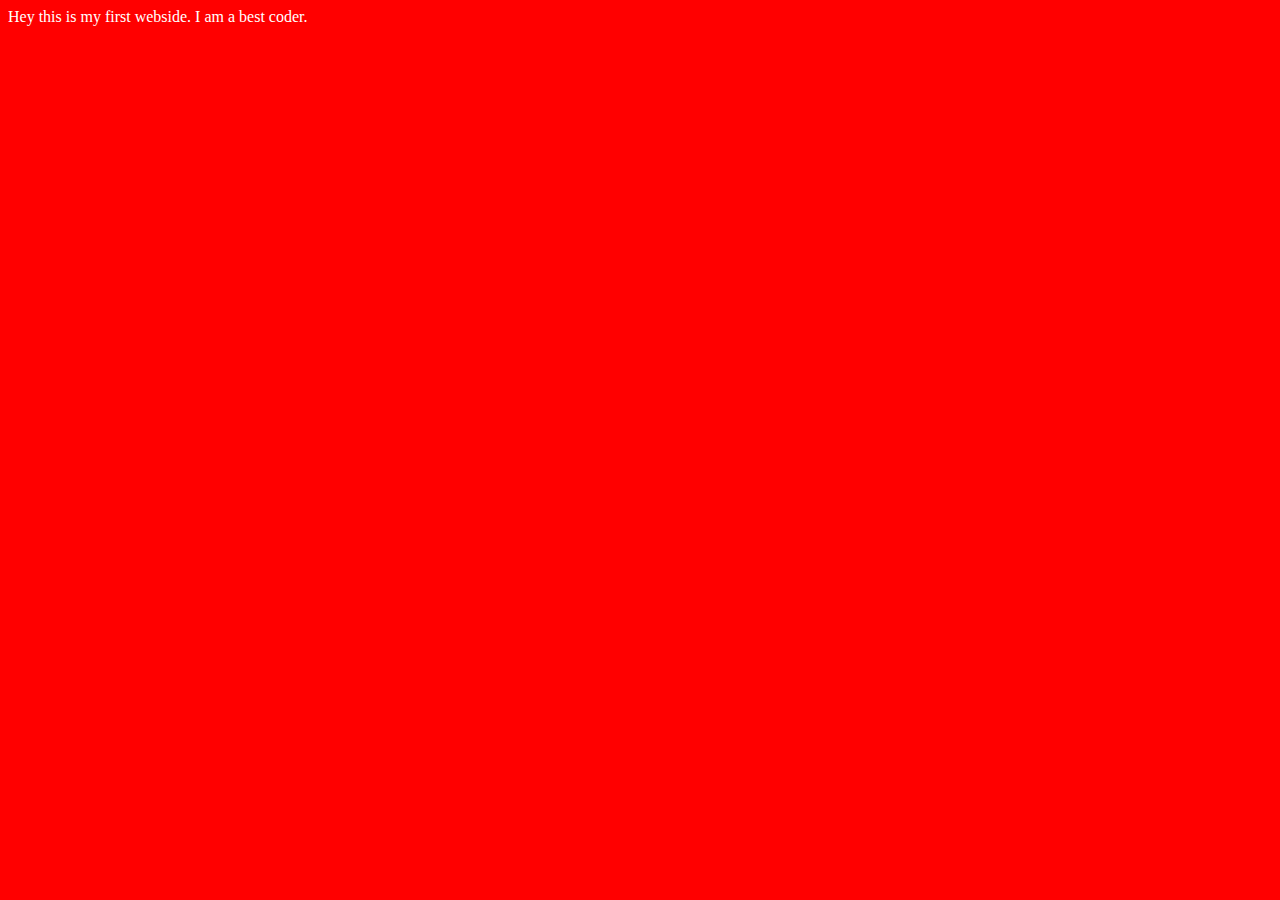
<file: 02. First HTML Website/index.html>
<!DOCTYPE html>
<html lang="en">
<head>
    <meta charset="UTF-8">
    <meta name="viewport" content="width=device-width, initial-scale=1.0">
    <title>Pradeep ki first website</title>
    <link rel="stylesheet" href="style.css">
</head>
<body>
    Hey this is my first webside. I am a best coder.

    <script src="script.js"></script>
</body>
</html>
</file>
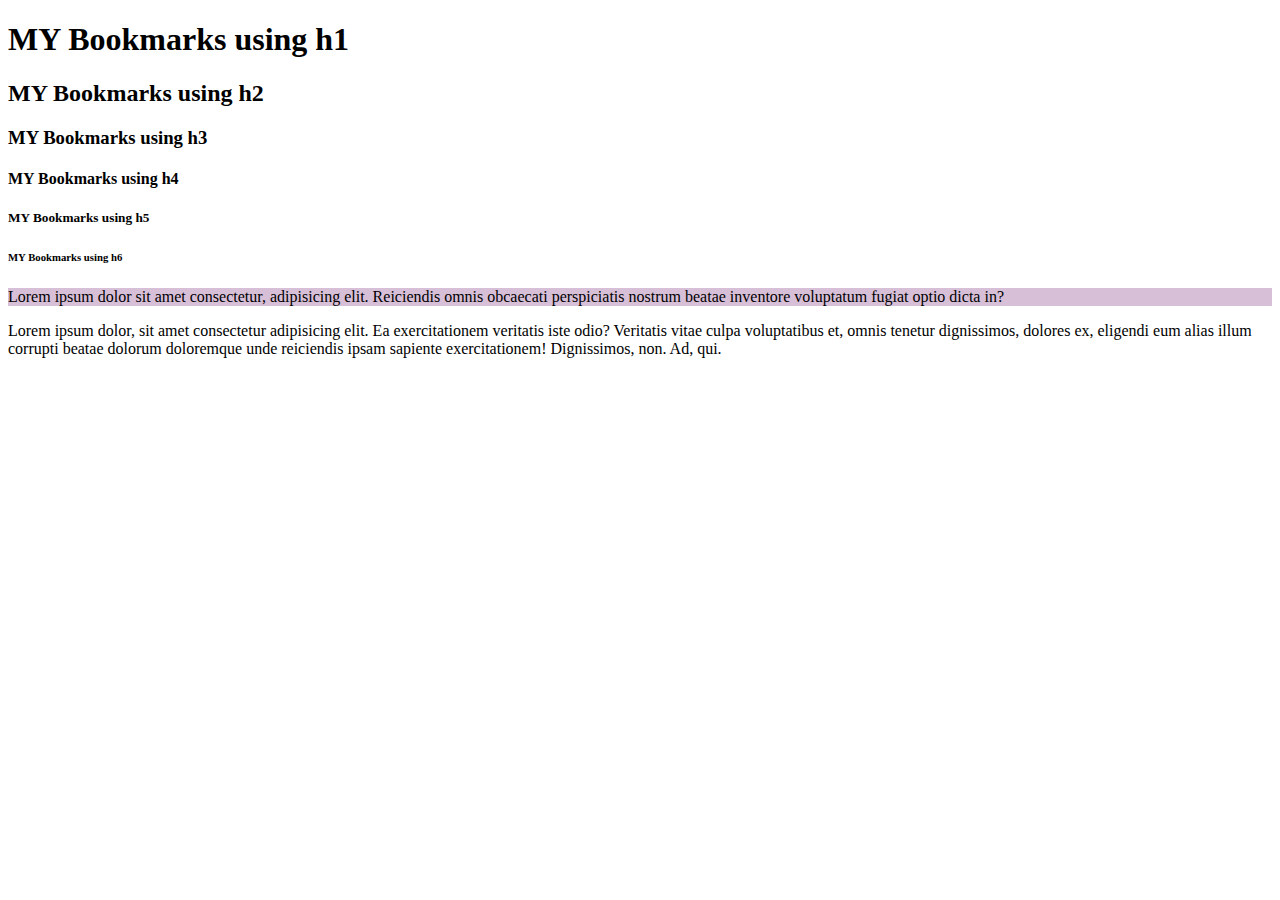
<file: 04. Heading Paragraphs and Links/index.html>
<!DOCTYPE html>
<html lang="en">
<head>
    <meta charset="UTF-8">
    <meta name="viewport" content="width= , initial-scale=1.0">
    <title>My bookmarks</title>
    <!-- <link rel="stylesheet" href="style.css"> -->
</head>
<body>
    <h1>MY Bookmarks using h1</h1>
    <h2>MY Bookmarks using h2</h2>
    <h3>MY Bookmarks using h3</h3>
    <h4>MY Bookmarks using h4</h4>
    <h5>MY Bookmarks using h5</h5>
    <h6>MY Bookmarks using h6</h6>

    <p style="background-color:thistle;">Lorem ipsum dolor sit amet consectetur, adipisicing elit. Reiciendis omnis obcaecati perspiciatis nostrum beatae inventore voluptatum fugiat optio dicta in?</p>

    <p>Lorem ipsum dolor, sit amet consectetur adipisicing elit. Ea exercitationem veritatis iste odio? Veritatis vitae culpa voluptatibus et, omnis tenetur dignissimos, dolores ex, eligendi eum alias illum corrupti beatae dolorum doloremque unde reiciendis ipsam sapiente exercitationem! Dignissimos, non. Ad, qui.</p>
</body>
</html>
</file>
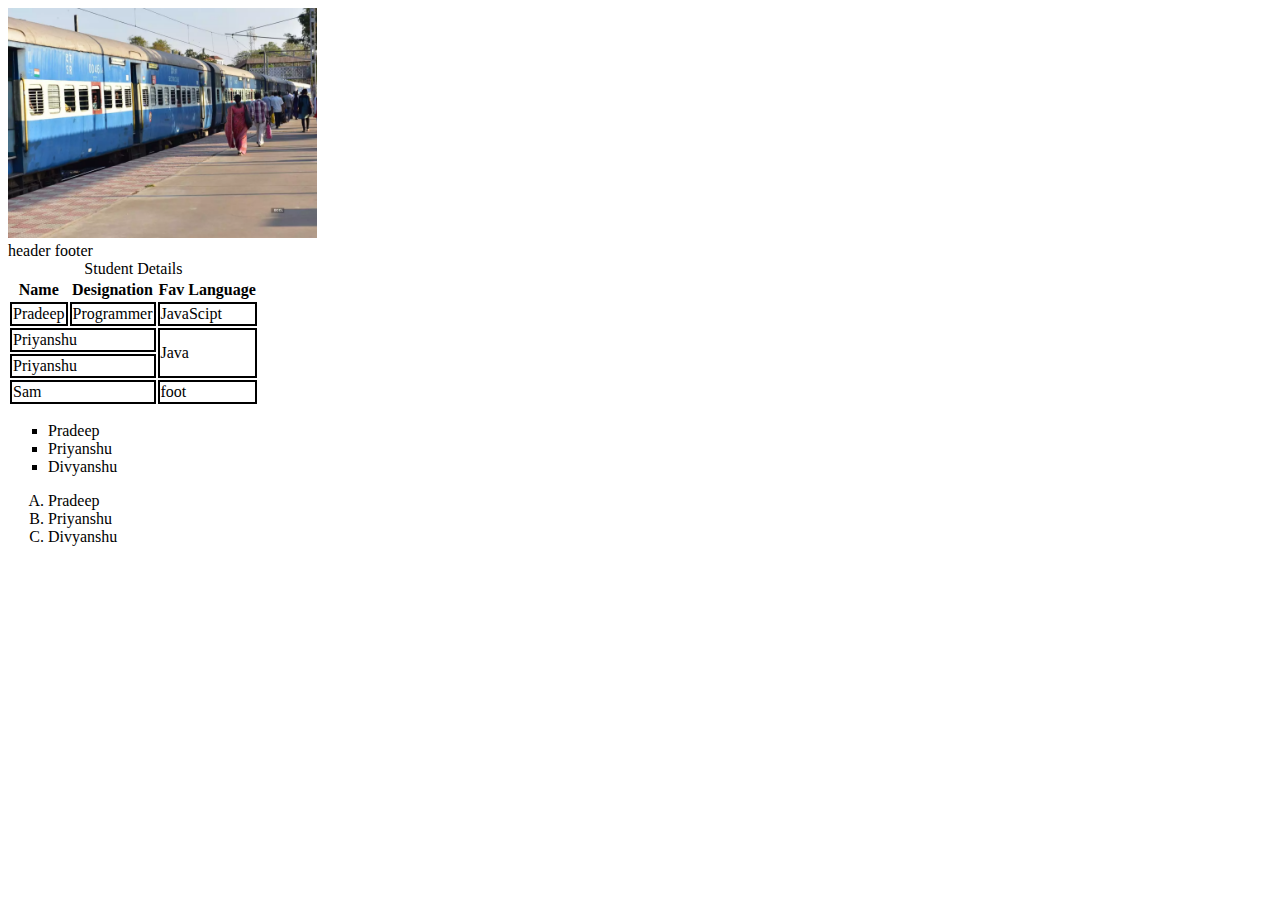
<file: 05. Image Lists and Tables/index.html>
<!DOCTYPE html>
<html lang="en">
<head>
    <meta charset="UTF-8">
    <meta name="viewport" content="width=device-width, initial-scale=1.0">
    <title>Images</title>
    <link rel="stylesheet" href="style.css">
</head>
<body>
    <img height="230" src="image2.png" alt="Train image">

    <br>
    <table>
        <caption>Student Details</caption>

        <thead>
            <!-- header contant -->
             header
        </thead>

        <tfoot>
            <!-- footer contant -->
             footer 
        </tfoot>

    <thead>
        <tr>
            <th>Name</th>
            <th>Designation</th>
            <th>Fav Language</th>
        </tr>
    </thead>

    <tbody>
        <tr>
            <td>Pradeep</td>
            <td>Programmer</td>
            <td>JavaScipt</td>
        </tr>
    
        <tr>
            <td colspan="2">Priyanshu</td>
            <td rowspan="2">Java</td>
        </tr>

        <tr>
            <td colspan="2">Priyanshu</td>
            
        </tr>
     </tbody>

    <tfoot>
        <tr>
            <td colspan="2">Sam</td>
            <td rowspan="2">foot</td>
        </tr> 
      </tfoot>
    </table>

    <ul type="square">
        <li>Pradeep</li>
        <li>Priyanshu</li>
        <li>Divyanshu</li>
    </ul>

    <ol type="A">
        <li>Pradeep</li>
        <li>Priyanshu</li>
        <li>Divyanshu</li>
    </ol>

</body>
</html>
</file>
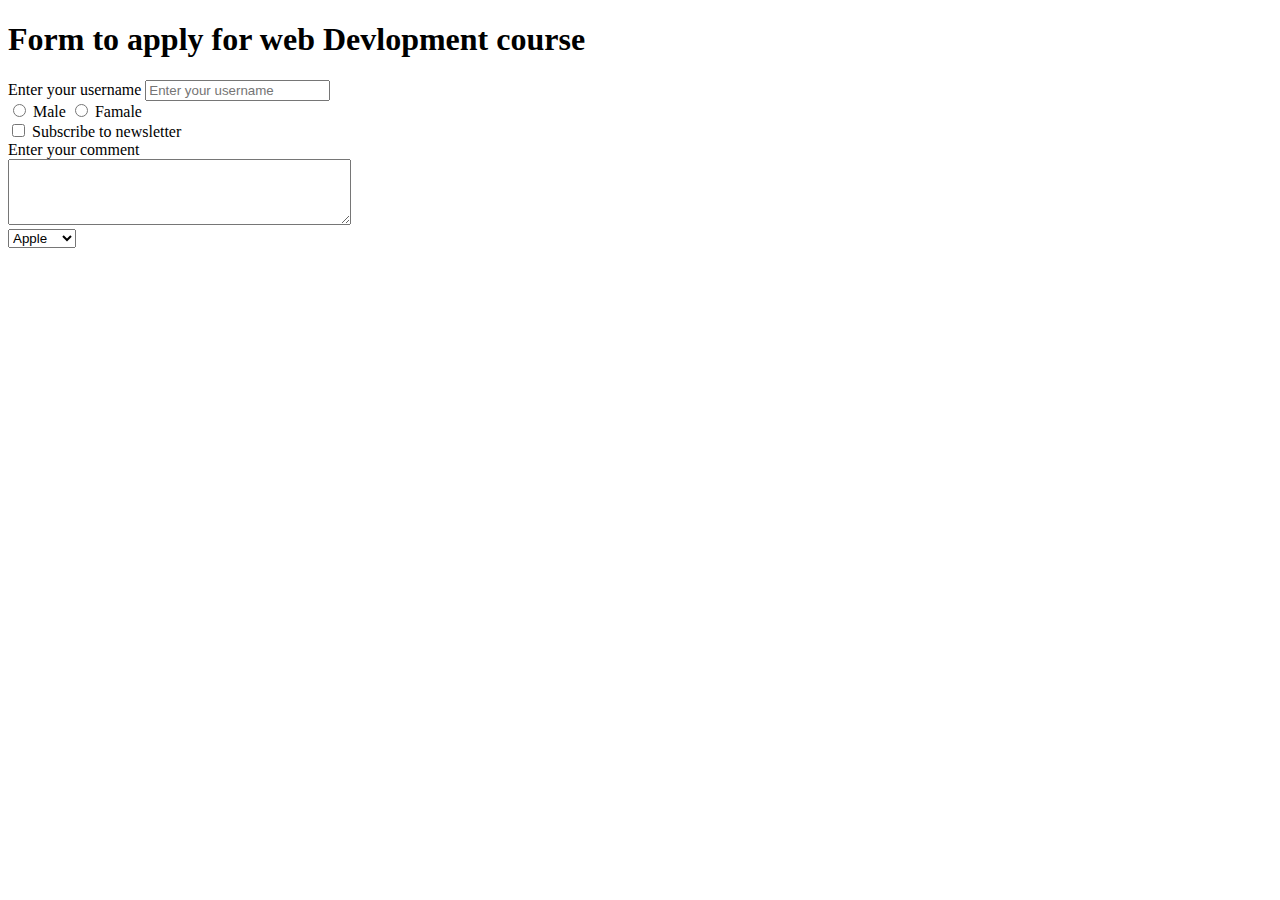
<file: 07. Forms and input tags in HTML/index.html>
<!DOCTYPE html>
<html lang="en">

<head>
    <meta charset="UTF-8">
    <meta name="viewport" content="width=device-width, initial-scale=1.0">
    <title>Form - Lets learn it</title>
</head>

<body>
    <h1>Form to apply for web Devlopment course </h1>
    <form action="post">
        <div>
            <label for="username">Enter your username</label>
            <input type="text" name="username" placeholder="Enter your username">
        </div>
        <div>
            <input type="radio" id="male" name="gender" value="male">
            <label for="male">Male</label>
            <input type="radio" id="famale" name="gender" value="famale">
            <label for="famale">Famale</label>
        </div>

        <div></div>
        <input type="checkbox" id="subscribe" name="subscribe" value="yes">
        <label for="subscribe">Subscribe to newsletter</label>
        </div>
        <div>
            <label for="comment">Enter your comment</label>
            <br>
            <textarea name="comment" id="comment" rows="4" cols="40"></textarea>
        </div>
        <div>
            <select name="fruits">
                <option value="apple">Apple</option>
                <option value="banana">Banana</option>
                <option value="cherry">cherry</option>
            </select>
        </div>
    </form>

</body>

</html>
</file>
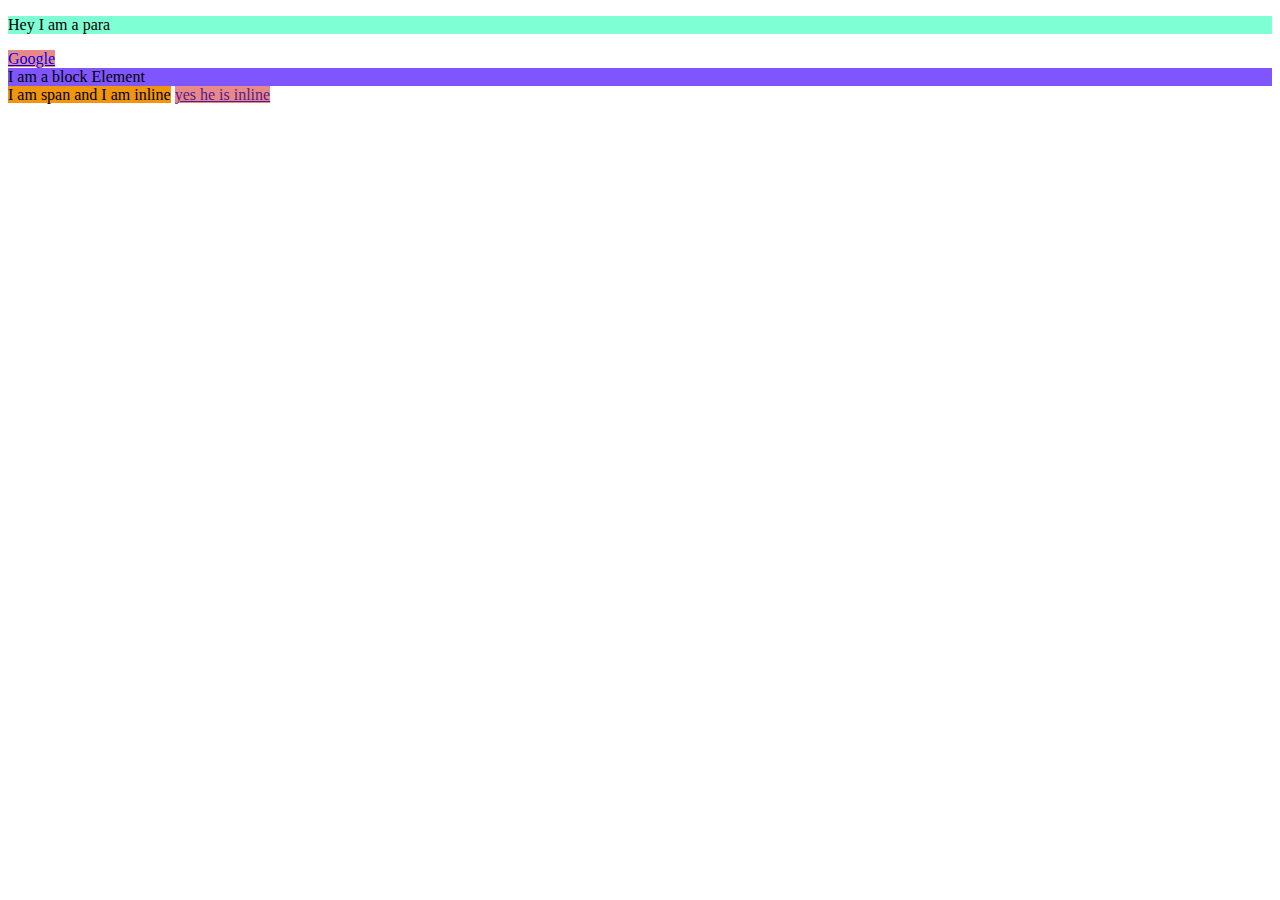
<file: 08. Inline  Block Elements/index.html>
<!DOCTYPE html>
<html lang="en">
<head>
    <meta charset="UTF-8">
    <meta name="viewport" content="width=device-width, initial-scale=1.0">
    <title>Inline and Block Element - HTML</title>
     <link rel="stylesheet" href="style.css">
</head>
<body>

    <p>Hey I am a para</p>
    <a href="http//google.com">Google</a>
    <div>I am a block Element</div>
    <span>I am span and I am inline</span>
    <a href="">yes he is inline</a>

</body>
</html>
</file>
<file: 09. Id  Classes/index.html>
<!DOCTYPE html>
<html lang="en">
<head>
    <meta charset="UTF-8">
    <meta name="viewport" content="width=device-width, initial-scale=1.0">
    <title>ID and Classes</title>
    <link rel="stylesheet" href="style.css">
</head>
<body>
    <div id="firstdiv" class="red bg-yellow">First</div>
    <div id="seconddiv">Second</div>
    <span class="red"></span>
</body>
</html>
</file>
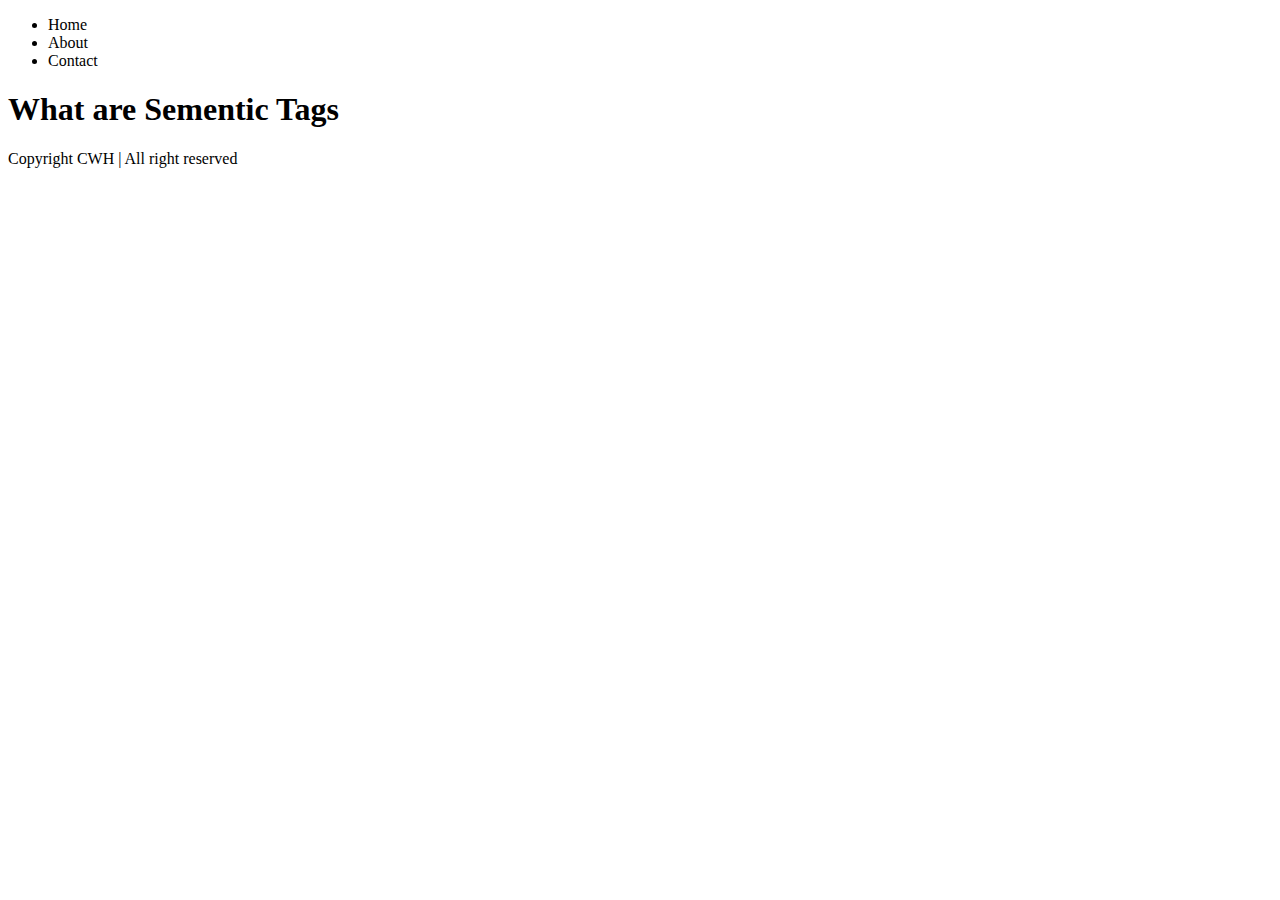
<file: 11. Semantic Tags  in HTML/index.html>
<!DOCTYPE html>
<html lang="en">
<head>
    <meta charset="UTF-8">
    <meta name="viewport" content="width=device-width, initial-scale=1.0">
    <title>Document</title>
</head>
<body>
    <header>
        <nav>
            <ul>
                <li>Home</li>
                <li>About</li>
                <li>Contact</li>
            </ul>
        </nav>
    </header>

    <main>
       <h1>What are Sementic Tags</h1>
    </main>

    <footer>
        Copyright CWH | All right reserved 
    </footer>
</body>
</html>
</file>
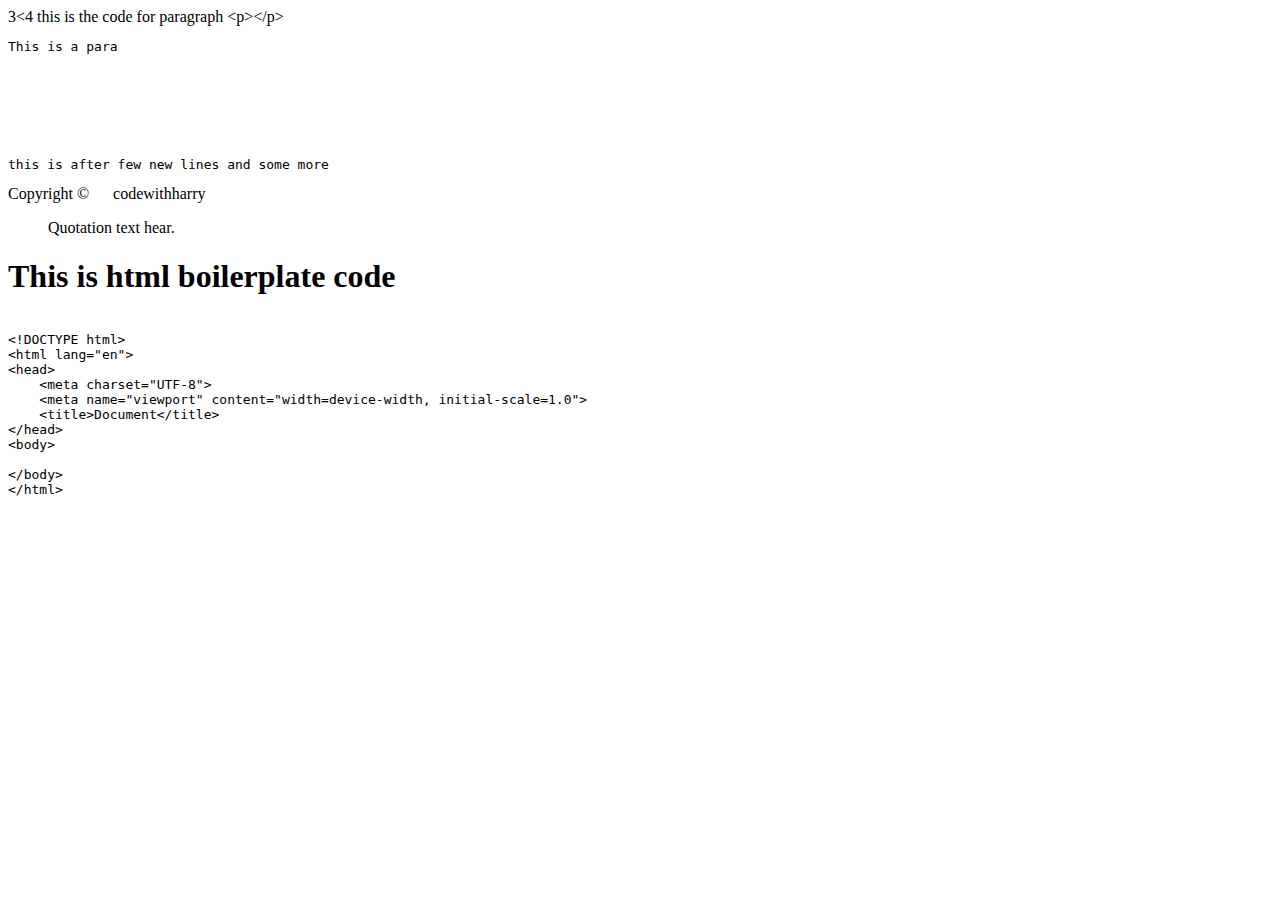
<file: 13. Entities Code tag and more on HTML/index.html>
<!DOCTYPE html>
<html lang="en">

<head>
<meta charset="UTF-8">
<meta name="viewport" content="width=device-width, initial-scale=1.0">
<title>Document</title>
</head>

<body>
3<4 this is the code for paragraph &lt;p&gt;&lt;/p&gt; <pre>
<p>This is a para</p>





this is after few new lines and some more
</pre>

Copyright &copy;&nbsp;&nbsp;&nbsp;&nbsp;&nbsp; codewithharry

<blockquote city="source url">
Quotation text hear.
</blockquote>
<h1>This is html boilerplate code</h1>
<pre><code>
&lt;!DOCTYPE html&gt;
&lt;html lang="en"&gt;
&lt;head&gt;
    &lt;meta charset="UTF-8"&gt;
    &lt;meta name="viewport" content="width=device-width, initial-scale=1.0"&gt;
    &lt;title&gt;Document&lt;/title&gt;
&lt;/head&gt;
&lt;body&gt;
    
&lt;/body&gt;
&lt;/html&gt;
</code></pre>
</body>

</html>
</file>
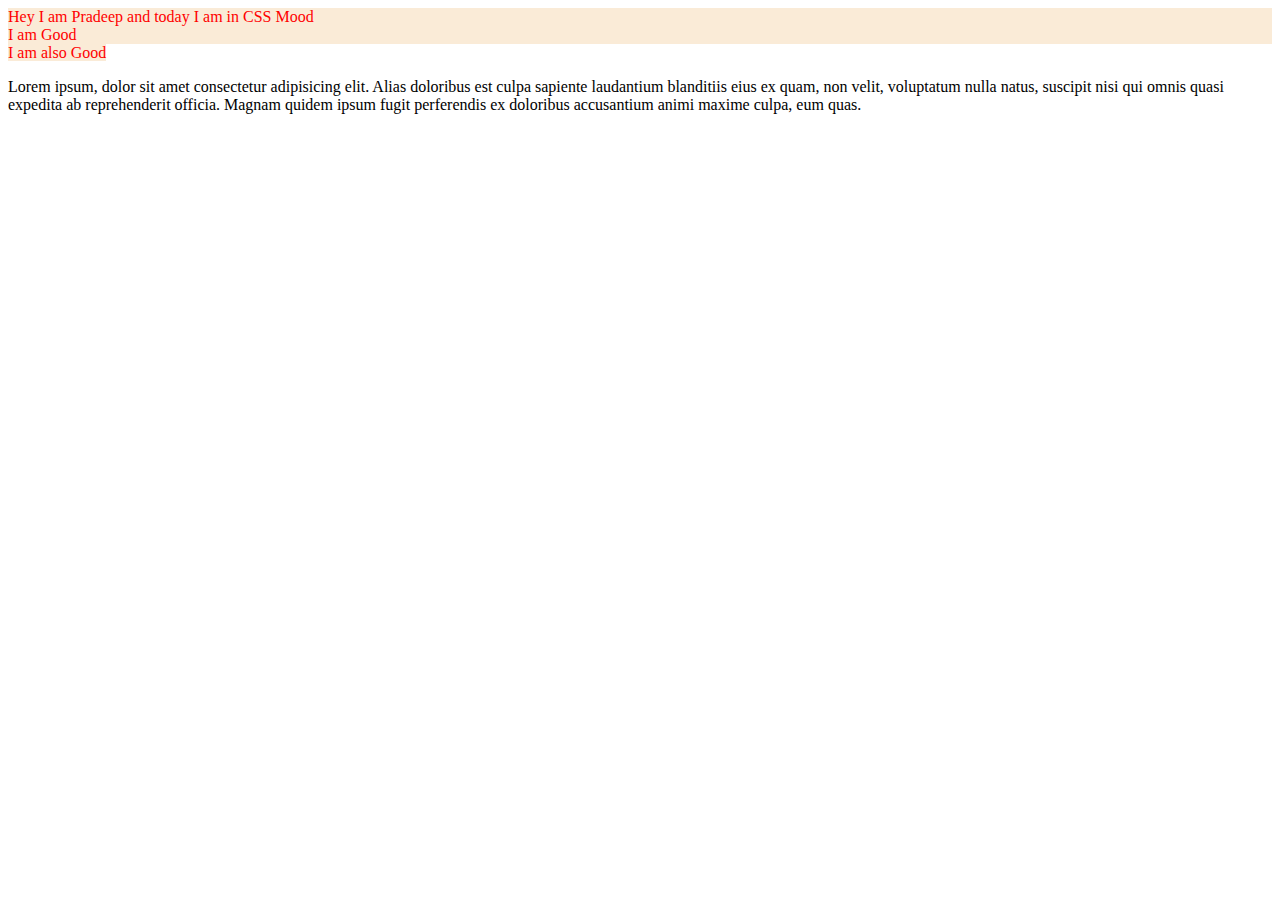
<file: 14. Introduction to CSS/index.html>
<!DOCTYPE html>
<html lang="en">
<head>
    <meta charset="UTF-8">
    <meta name="viewport" content="width=device-width, initial-scale=1.0">
    <title>CSS</title>
    <style>
        div,span{
            color: red;
            background-color: antiquewhite;
        }
    </style>
</head>
<body>
    <div>
        Hey I am Pradeep and today I am in CSS Mood
    </div>

    <div>
        I am Good
    </div>

    <span> I am also Good </span>

    <p>Lorem ipsum, dolor sit amet consectetur adipisicing elit. Alias doloribus est culpa sapiente laudantium blanditiis eius ex quam, non velit, voluptatum nulla natus, suscipit nisi qui omnis quasi expedita ab reprehenderit officia. Magnam quidem ipsum fugit perferendis ex doloribus accusantium animi maxime culpa, eum quas.
    </p>
</body>
</html>
</file>
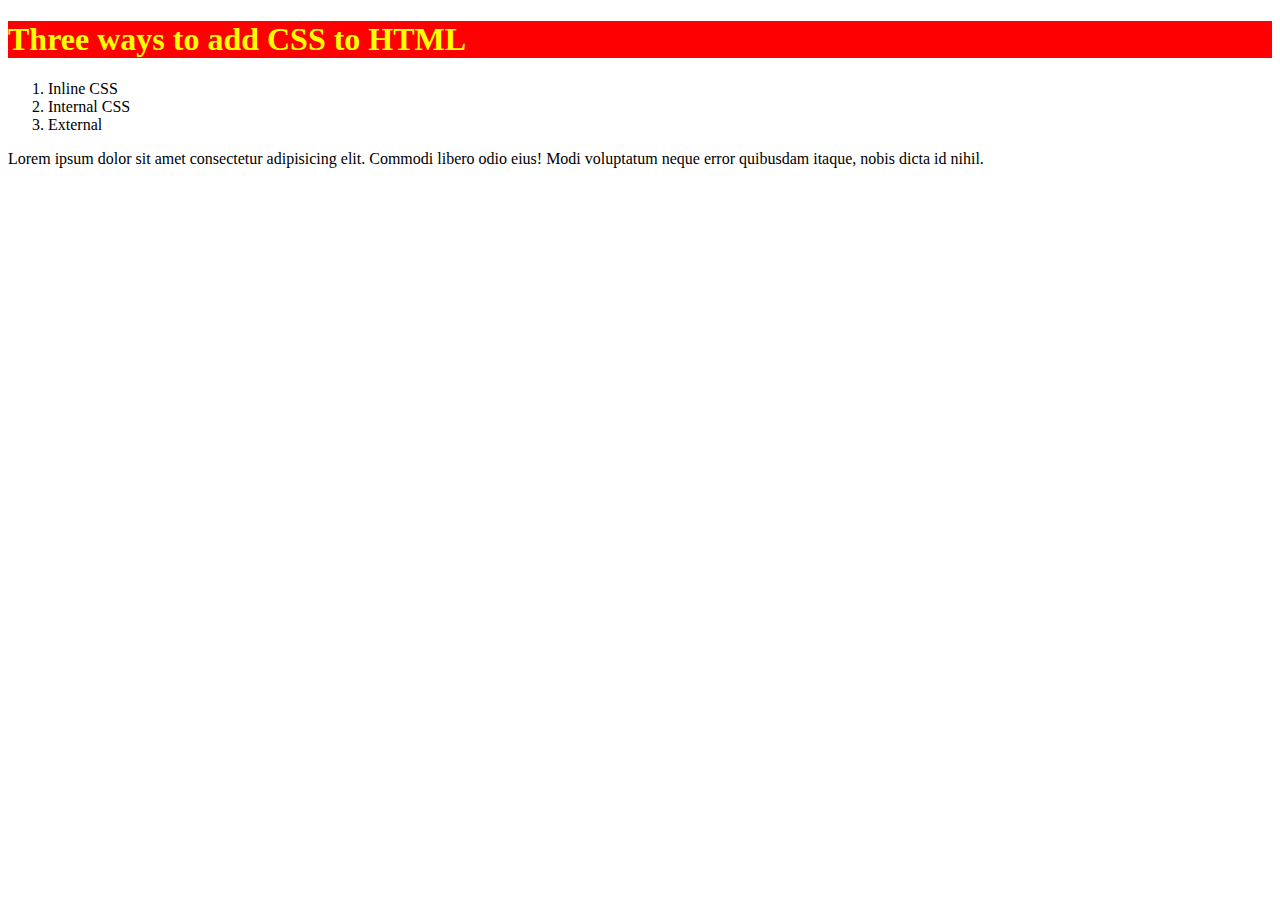
<file: 15. Inline-Internal-External CSS/index.html>
<!DOCTYPE html>
<html lang="en">
<head>
    <meta charset="UTF-8">
    <meta name="viewport" content="width=device-width, initial-scale=1.0">
    <title>CSS</title>
    <!-- <style>
        h1{
            background-color: red;
            color: yellow;
        }
    </style> -->
    <link rel="stylesheet" href="style.css">
</head>
<body>
    <!-- <h1 style="color: yellow;background-color: red;">Three ways to add CSS to HTML</h1> -->
     <h1>Three ways to add CSS to HTML</h1>
    <div>
        <ol>
            <li>Inline CSS</li>
            <li>Internal CSS</li>
            <li>External</li>
        </ol>
    </div> 
    <p>Lorem ipsum dolor sit amet consectetur adipisicing elit. Commodi libero odio eius! Modi voluptatum neque error quibusdam itaque, nobis dicta id nihil.</p>
</body>
</html>
</file>
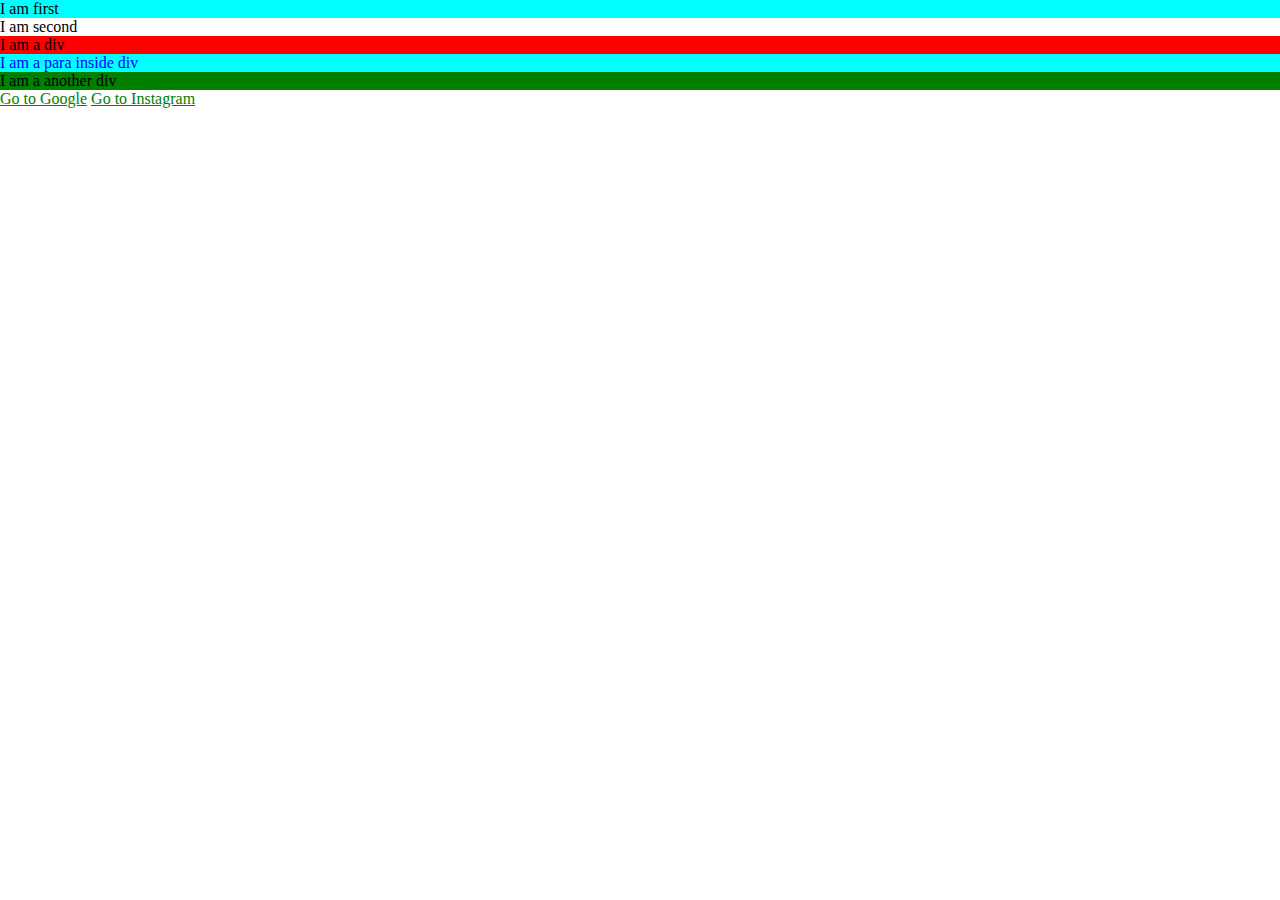
<file: 17. CSS Selectors/index.html>
<!DOCTYPE html>
 <html lang="en">
 <head>
    <meta charset="UTF-8">
    <meta name="viewport" content="width=device-width, initial-scale=1.0">
    <title>CSS Selectors</title>
    <style>
        /* Element Selectors */
        /* div{
            background-color: red;
        } */


        /* class selectors */
        .red{
            background-color: red;
        }

        /* Id Selector */
        #green{
           background-color: green; 
        }

        /* Child Selectors */
        div > P{
            color: blue;
            background-color: rgb(242, 155, 155);
        }

        /* Descendant Selector */
        div p {
            color: blue;
            background-color: brown;
        }

            /* Universal Selector */
            * {
                margin:0;
                padding:0;
            }

         /* Pseudo Selector  */
         a:visited {
            color: yellow;
         }

         a:link {
            color: green;
         }
        
         a:active {
            background-color: red;
         }

         a:hover{
            background-color: rgb(103, 229, 254);
        }

        p:first-child{
            background-color: aqua;
        }

    </style>
 </head>
 <body>
    <main>
        <p>I am first</p>
        <p>I am second</p>
    </main>

    <div class="red">
        I am a div
        <article>
            <p>I am a para inside div</p>
        </article> 
    </div>

    <div id="green">
        I am a another div
    </div>

    <a href="https://www.google.com">Go to Google</a>
    <a href="https://www.instagram.com">Go to Instagram</a>
    
 </body>
 </html>
</file>
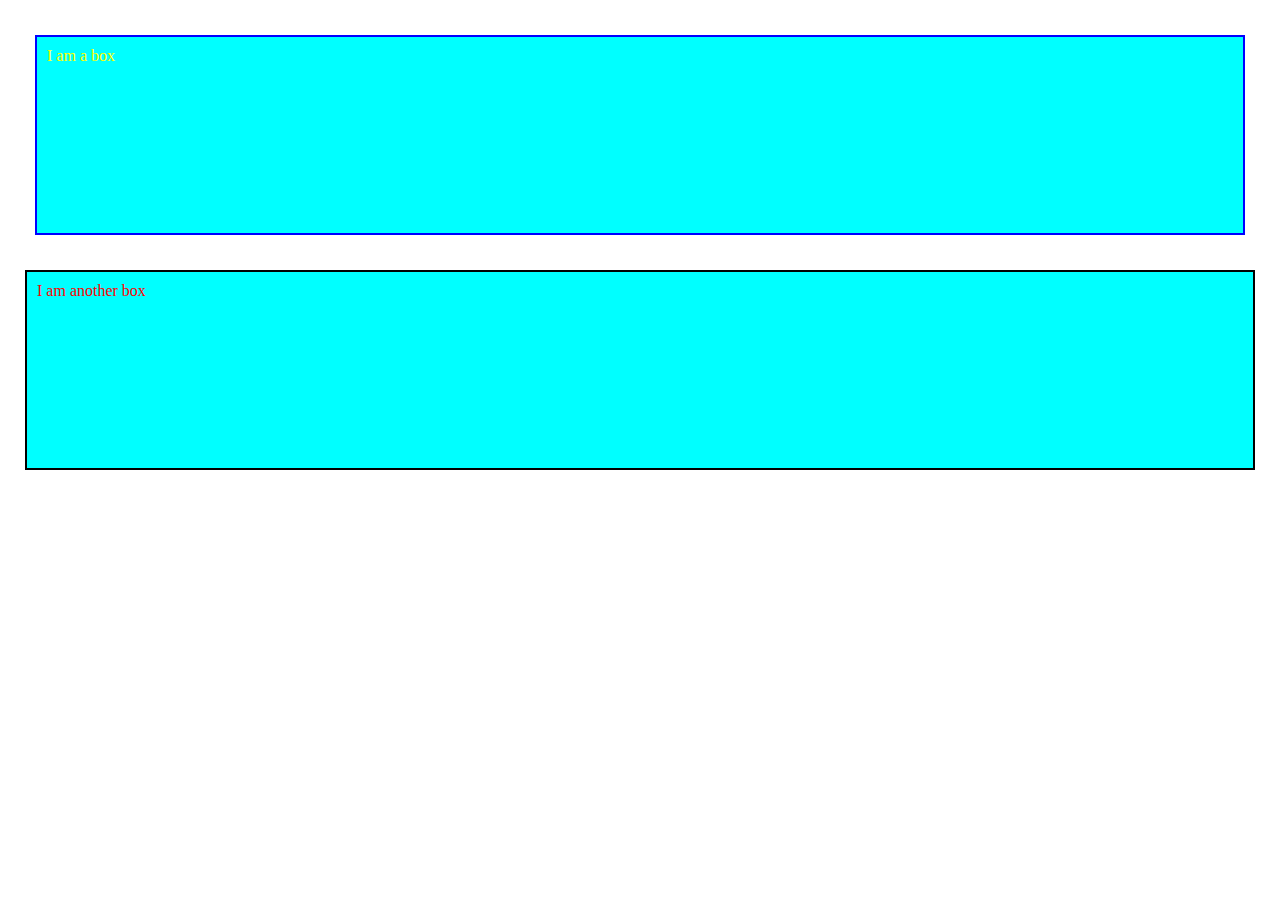
<file: 18. CSS Box Model Margin, Padding-Borders/index.html>
<!DOCTYPE html>
<html lang="en">

<head>
    <meta charset="UTF-8">
    <meta name="viewport" content="width=device-width, initial-scale=1.0">
    <title>CSS Boxmodel</title>
    <style>
        *{
            margin: 0;
            padding: 0;
        }

        .box {
            background-color: aqua;
        }
        .box1{
            color: yellow;
            padding: 10px;
            margin:35px;
            border: 2px solid blue;
            height: 200px;
            box-sizing: border-box;
        }
        .box2{
            color:red;
            padding: 10px;
            margin:25px;
            border: 2px solid black;
            height: 200px;
            box-sizing: border-box;
        }
    </style>
</head>

<body>
    <div class="box box1">I am a box</div>
    <div class="box box2">I am another box</div>
</body>

</html>
</file>
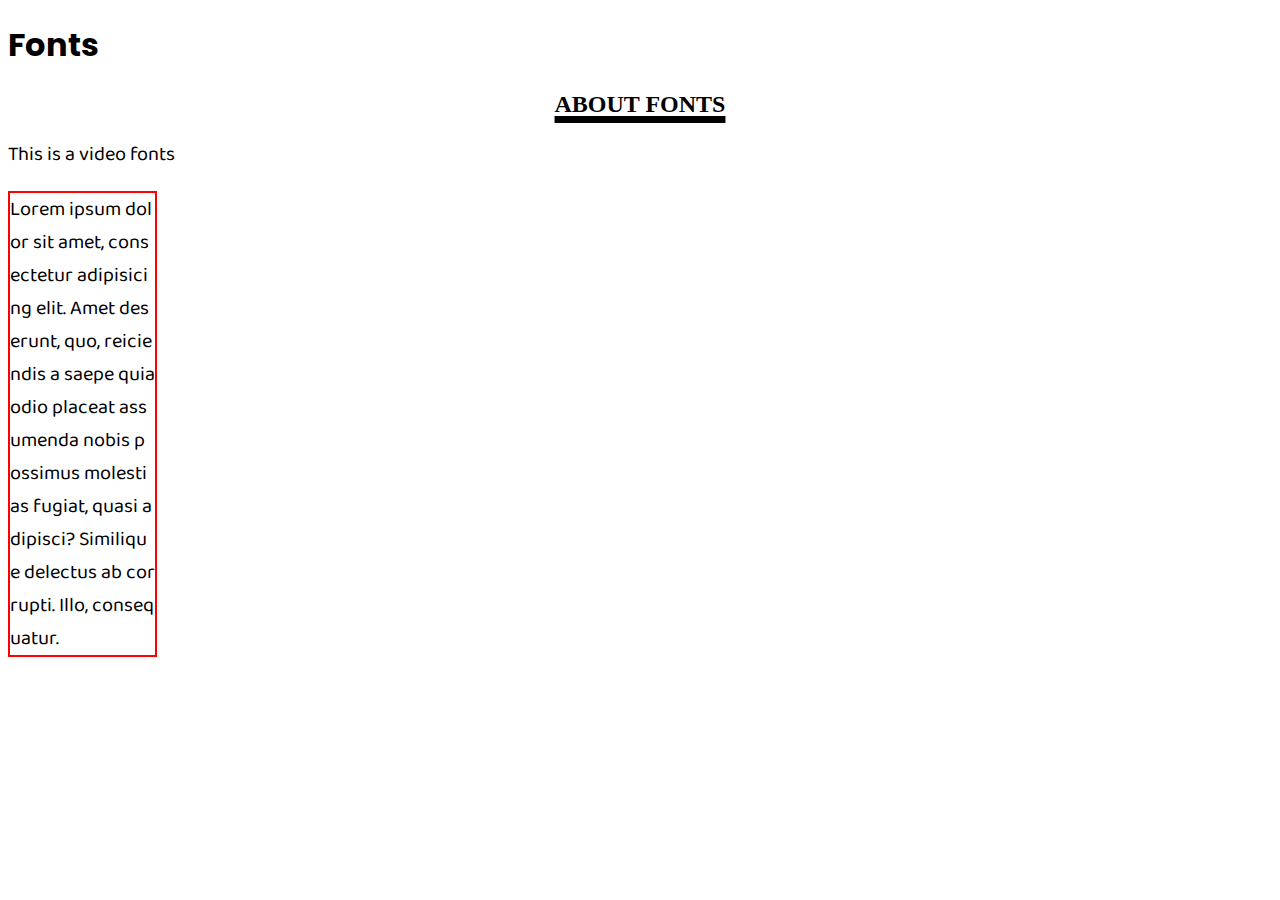
<file: 19. CSS Fonts Text-Color Properties/index.html>
<!DOCTYPE html>
<html lang="en">

<head>
    <meta charset="UTF-8">
    <meta name="viewport" content="width=device-width, initial-scale=1.0">
    <title>Fonts</title>
    <style>
        @import url('https://fonts.googleapis.com/css2?family=Baloo+Bhai+2&family=Poppins:wght@300&display=swap');

        h1 {
            font-family: 'Poppins', 'Lucida Sans', 'Lucida Sans Regular', 'Lucida Grande', 'Lucida Sans Unicode', Geneva, Verdana, sans-serif
        }

        p {
            /* font-family: 'Segoe UI', Tahoma, Geneva, Verdana, sans-serif; */
            font-family: 'Baloo Bhai 2', sans-serif;
            font-size: 20px;
            /* font-style:italic;
            font-weight: 500;  */
        }

        h2 {
            text-align: center;
            text-transform: uppercase;
            text-decoration: underline;
            /* text-decoration-style: dotted; */
            text-decoration-thickness: 7px;
            /* text-indent: 45px; */
        }

        .lorem {
            border: 2px solid red;
            width: 145px;
            word-break: break-all;
            /* text-overflow: ellipsis;
            overflow: hidden; */
        }
    </style>
</head>

<body>
    <div>
        <!-- https://codepen.io/web-dot-dev/pen/yLojraG -->
        <h1>Fonts</h1>
        <h2>about Fonts</h2>
        <p>This is a video fonts</p>
        <p class="lorem">Lorem ipsum dolor sit amet, consectetur adipisicing elit. Amet deserunt, quo, reiciendis a
            saepe quia odio placeat assumenda nobis possimus molestias fugiat, quasi adipisci? Similique delectus ab
            corrupti. Illo, consequatur.</p>
    </div>
</body>

</html>
</file>
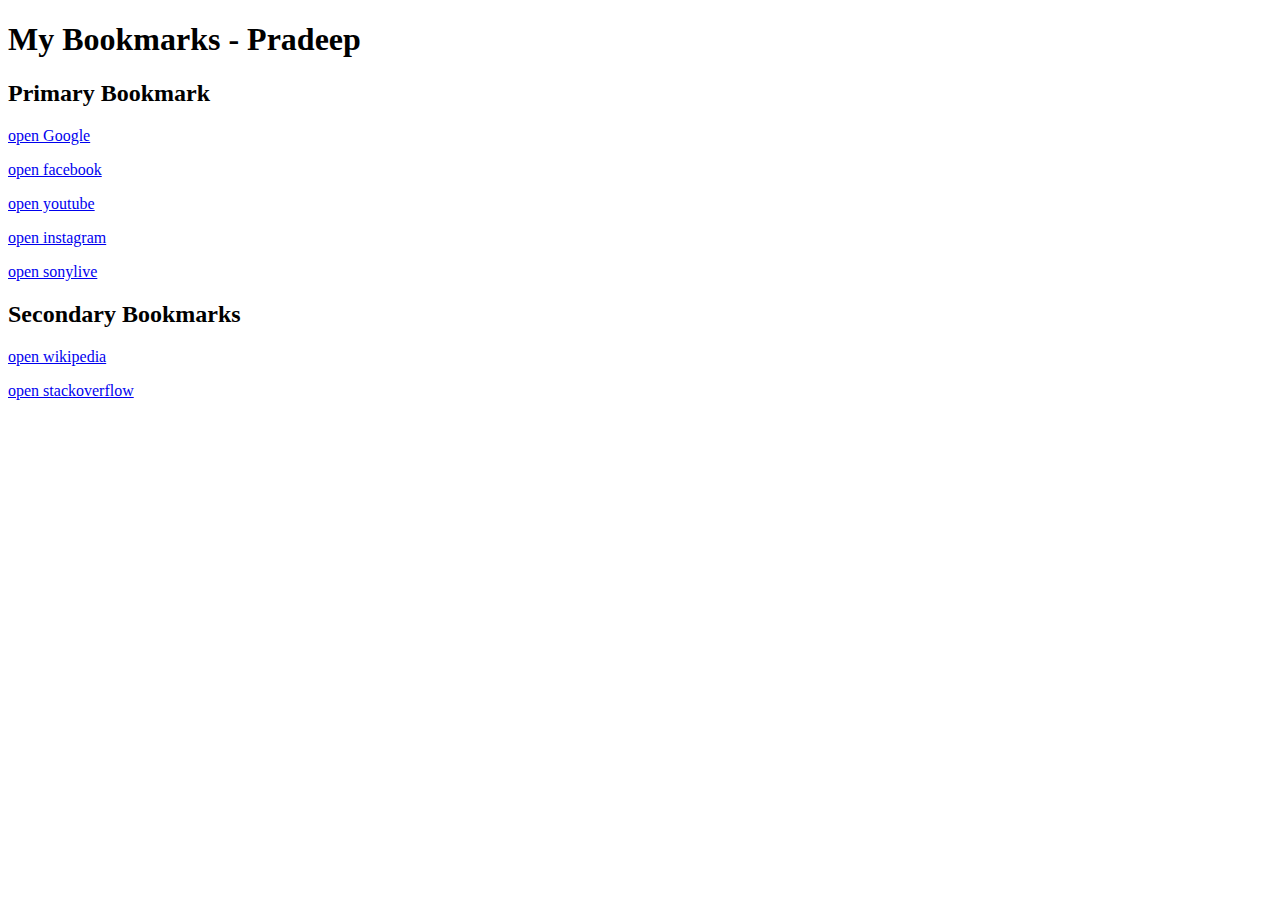
<file: 04. Heading Paragraphs and Links/Bookmarkmanager.html>
<!DOCTYPE html>
<html lang="en">
<head>
    <meta charset="UTF-8">
    <meta name="viewport" content="width=device-width, initial-scale=1.0">
    <title>Bookmark Manager</title>
</head>
<body>
    <h1>My Bookmarks - Pradeep</h1>
    <h2>Primary Bookmark</h2>
    <p><a target="_blank" href="https://www.google.com">open Google</a></p>
    <p><a target="_blank" href="https://www.facebook.com">open facebook</a></p>
    <p><a target="_blank" href="https://www.youtube.com">open youtube</a></p>
    <p><a target="_blank" href="https://www.instagram.com">open instagram</a></p>
    <p><a target="_blank" href="https://www.sonylive.com">open sonylive</a></p>

    <h2>Secondary Bookmarks</h2>
    <p><a target="_blank" href="https://www.wikipedia.com">open wikipedia</a></p>
    <p><a target="_blank" href="https://www.stackoverflow.com">open stackoverflow</a></p>
</body>
</html>
</file>
<file: 02. First HTML Website/style.css>
body {
    background-color: red;
    color: white;
}
</file>
<file: 04. Heading Paragraphs and Links/style.css>
body {
    background-color: rgb(red, green, blue);
}
</file>
<file: 05. Image Lists and Tables/style.css>
td{
    border: 2px solid black;
}
</file>
<file: 08. Inline  Block Elements/style.css>
p{
    background-color: aquamarine;
}

a{
    background-color: rgb(232, 137, 137);
}

div{
    background-color: rgb(127, 85, 254);
}
span{
     background-color: rgb(240, 149, 13);
}
</file>
<file: 09. Id  Classes/style.css>
.red{
    color: red;
}

.bg-yellow{
    background-color: yellow;
}

#firstdiv{
    /* background-color: red; */
}
</file>
<file: 15. Inline-Internal-External CSS/style.css>
h1{
    background-color: red;
    color: yellow;
}
</file>
